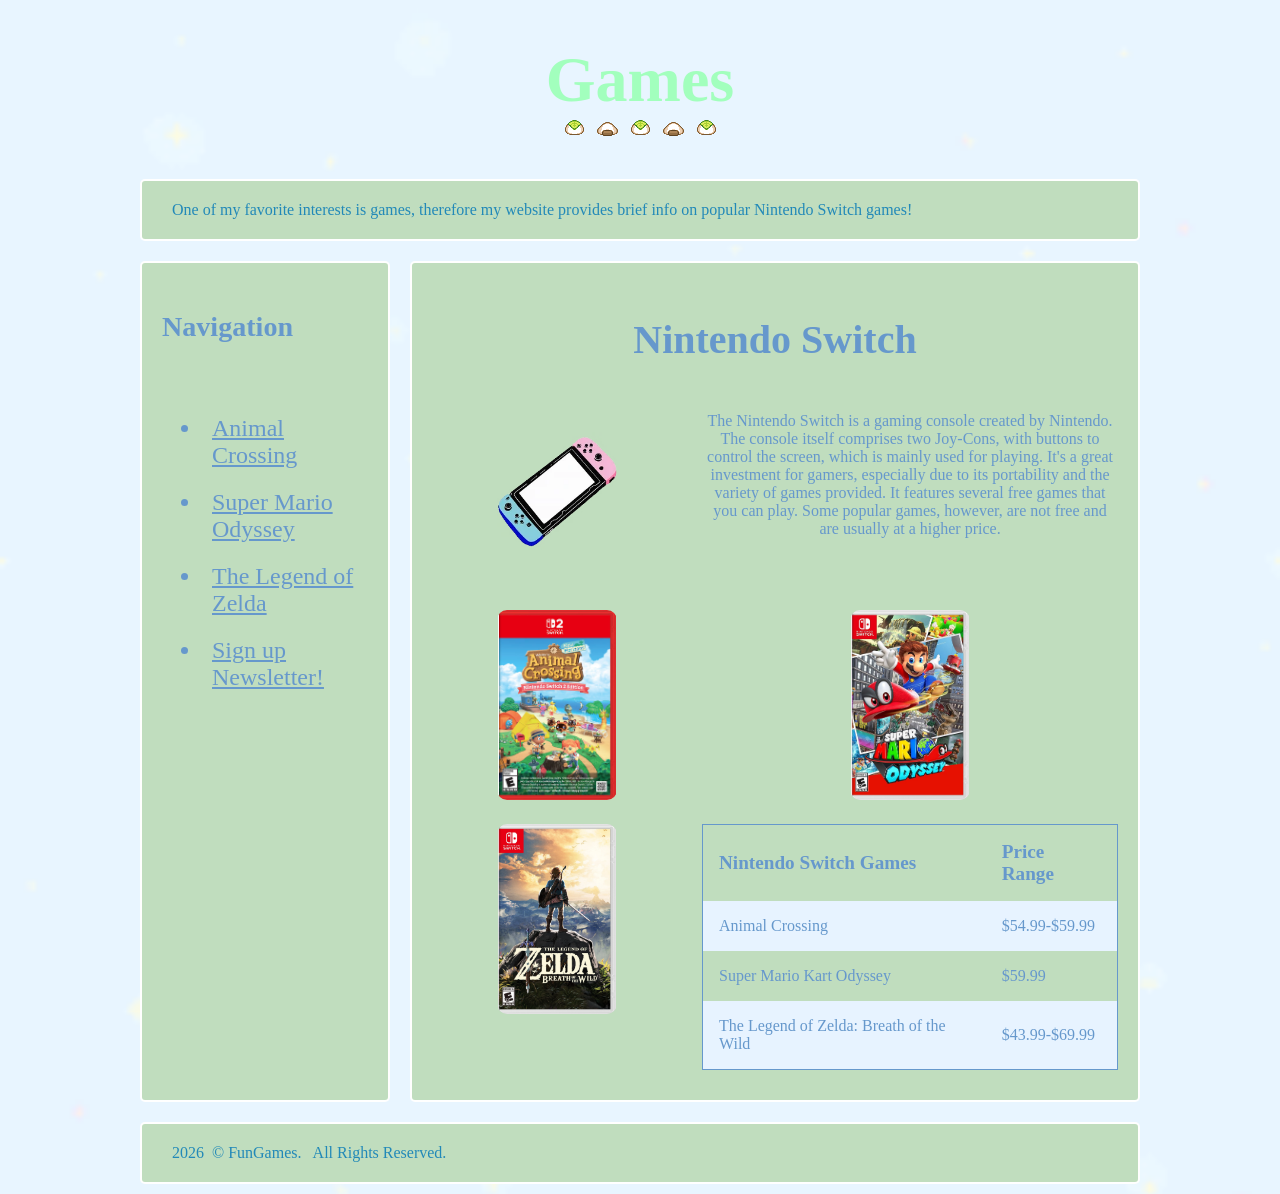
<file: index.html>
<!DOCTYPE html>
<html lang="en">
    <head>
       <link rel="preconnect" href="https://fonts.googleapis.com">
<link rel="preconnect" href="https://fonts.gstatic.com" crossorigin>
<link href="https://fonts.googleapis.com/css2?family=Caprasimo&family=Cause:wght@100..900&family=Crafty+Girls&family=Shadows+Into+Light+Two&family=Waiting+for+the+Sunrise&display=swap" rel="stylesheet">
        <meta charset="UTF-8">
        <meta name="viewport" content="width=device-width, initial-scale=1.0">
        <link rel="stylesheet" href="style.css">
        <title>Gaming</title>
          
    </head>
<body>
    <header>
        <div id="h1-container">
        <h1>Games <img src="images/171.gif" alt="gif animation"></h1>
        </div>
       
    </header>


    <div class="grid-container">
        <nav><span>One of my favorite interests is games, therefore my website provides brief info on popular Nintendo Switch games!</span></nav>

       


        <main><h2>Nintendo Switch</h2>
          <div class="grid-container">

            <div class="grid-item"><img src="images/200-2.webp" alt="GIF" ></div>
                <p>
                     The Nintendo Switch is a gaming console created by Nintendo. The console itself comprises two Joy-Cons,
                     with buttons to control the screen, which is mainly used for playing. It's a great investment for gamers, especially
                     due to its portability and the variety of games provided. It features several free games that you can play. Some 
                     popular games, however, are not free and are usually at a higher price. 
                </p>
                 <div class="grid-item"><img src="images/shopping-2.jpeg" alt="game" ></div>
                 <div class="grid-item"><img src="images/91SF0Tzmv4L._AC_UF1000,1000_QL80_.jpg" alt="game" ></div>
                 <div class="grid-item"><img src="images/The_Legend_of_Zelda_Breath_of_the_Wild_Switch_Boxart.webp" alt="game" ></div>
                 <div class="grid-item"> 

                    <table>
      <tr>
        <th>Nintendo Switch Games</th>
        <th>Price Range</th>
      </tr>
      <tr>
        <td>Animal Crossing</td>
        <td>$54.99-$59.99</td>
      </tr>
      <tr>
        <td>Super Mario Kart Odyssey</td>
        <td>$59.99</td>
      </tr>
      <tr>
        <td>The Legend of Zelda: Breath of the Wild</td>
        <td>$43.99-$69.99</td>
      </tr>
    </div>
      </table
        </div>
       </main>

       <section><h3>Navigation</h3>
        <div class="container"></div>
          <ul>
          <li><a href="game1.html">Animal Crossing</a></li>
          <li><a href="game2.html">Super Mario Odyssey</a></li>
          <li><a href="game3.html">The Legend of Zelda</a></li>
          <li><a href="contactform.html"> Sign up Newsletter!</a></li>
        </ul>
       </section>

        <footer class="page"><span>2026&ensp;&copy; FunGames.&ensp; All Rights Reserved.</span></footer>



</body>
</html>
</file>
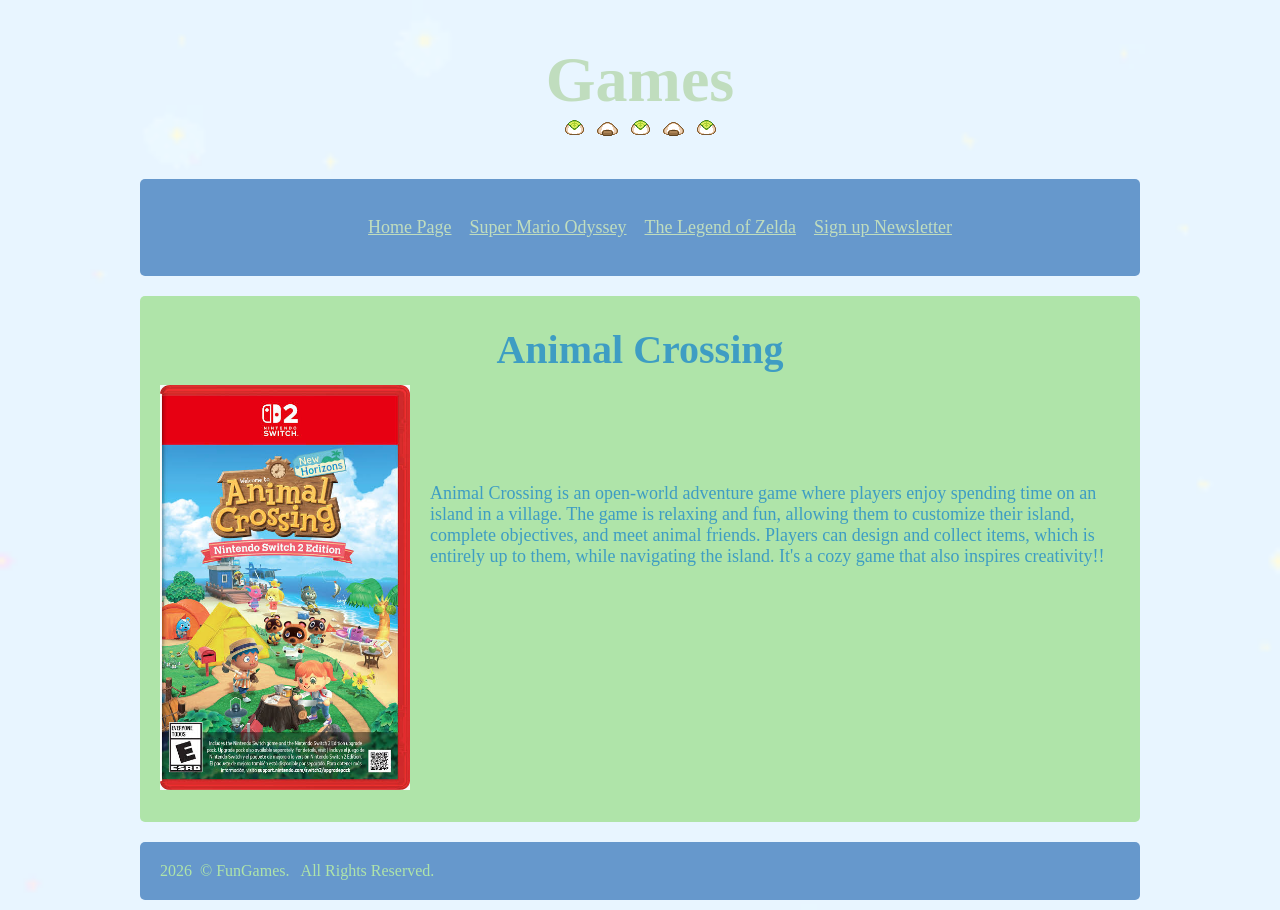
<file: game1.html>
<!DOCTYPE html>
<html lang="en">
    <head>
       <link rel="preconnect" href="https://fonts.googleapis.com">
<link rel="preconnect" href="https://fonts.gstatic.com" crossorigin>
<link href="https://fonts.googleapis.com/css2?family=Caprasimo&family=Cause:wght@100..900&family=Crafty+Girls&family=Shadows+Into+Light+Two&family=Waiting+for+the+Sunrise&display=swap" rel="stylesheet">
        <meta charset="UTF-8">
        <meta name="viewport" content="width=device-width, initial-scale=1.0">
        <link rel="stylesheet" href="styles.css">
        <title>Animal Crossing</title>
          
    </head>
<body>
    <header>
        <div id="h1-container">
        <h1>Games <img src="images/171.gif" alt="GIF"></h1>
        </div>
       
    </header>


    <div class="grid-container">
        <nav><div class="container"></div>
          <ul>
            <li><a href="index.html">Home Page</a></li>&emsp;<li><a href="game2.html">Super Mario Odyssey</a></li>&emsp;<li><a href="game3.html">The Legend of Zelda</a></li>&emsp;<li><a href="contactform.html">Sign up Newsletter</a></li>
           </ul></nav>

       


        <main><h2>Animal Crossing</h2>
          <div class="grid-container">

            <div class="grid-item"><img src="images/shopping-2.jpeg" alt="game1" ></div>
                <p>
                       Animal Crossing is an open-world adventure game where players enjoy spending time on an island in a village. 
                       The game is relaxing and fun, allowing them to customize their island, complete objectives, and meet animal friends. 
                       Players can design and collect items, which is entirely up to them, while navigating the island. It's a cozy game that also 
                       inspires creativity!!


                </p>
        </div>
       </main>

    

        <footer><span>2026&ensp;&copy; FunGames.&ensp; All Rights Reserved.</span></footer>




</body>
</html>
</file>
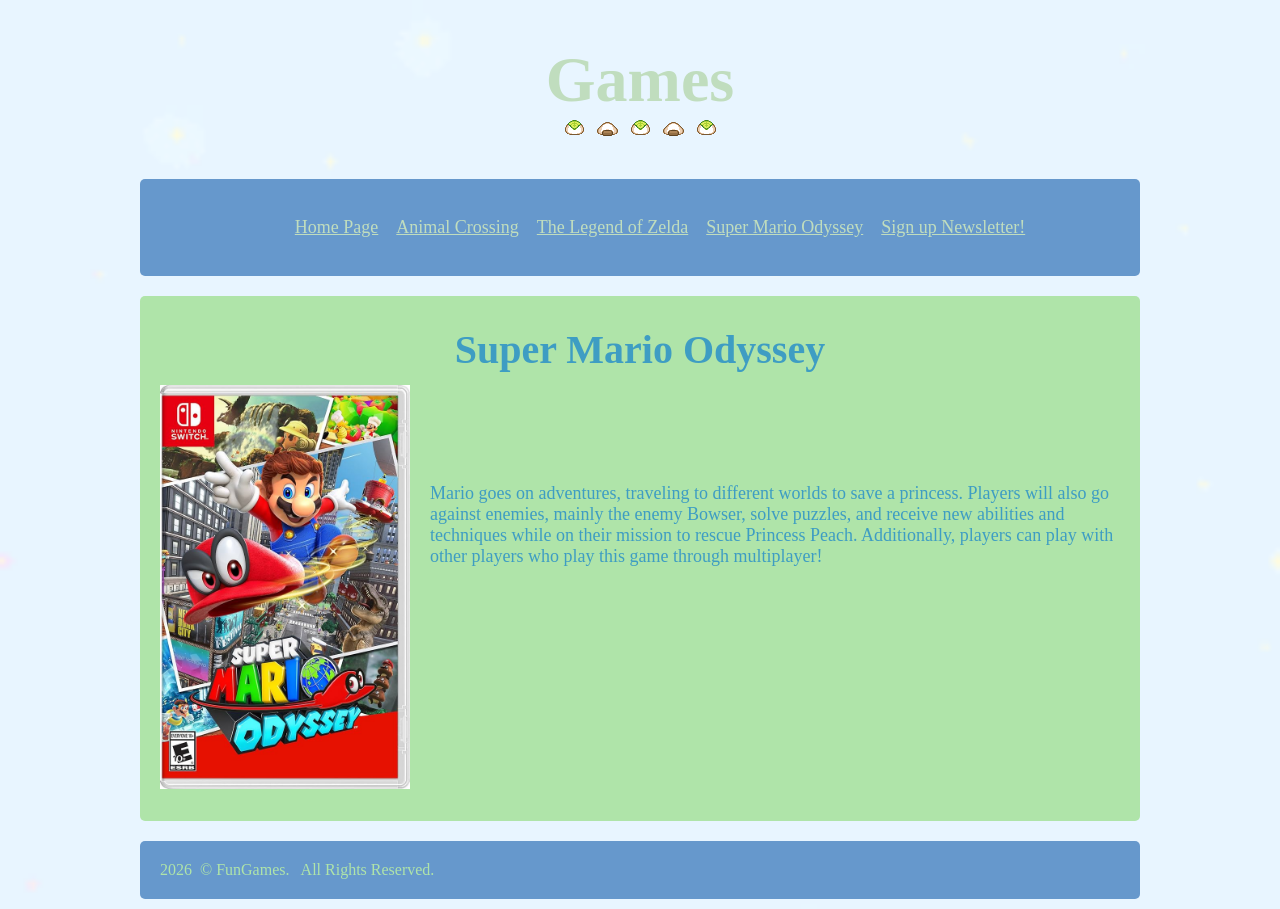
<file: game2.html>
<!DOCTYPE html>
<html lang="en">
    <head>
       <link rel="preconnect" href="https://fonts.googleapis.com">
<link rel="preconnect" href="https://fonts.gstatic.com" crossorigin>
<link href="https://fonts.googleapis.com/css2?family=Caprasimo&family=Cause:wght@100..900&family=Crafty+Girls&family=Shadows+Into+Light+Two&family=Waiting+for+the+Sunrise&display=swap" rel="stylesheet">
        <meta charset="UTF-8">
        <meta name="viewport" content="width=device-width, initial-scale=1.0">
        <link rel="stylesheet" href="styles.css">
        <title>Super Mario Odyssey</title>
          
    </head>
<body>
    <header>
        <div id="h1-container">
        <h1>Games <img src="images/171.gif" alt="GIF"></h1>
        </div>
       
    </header>


    <div class="grid-container">
        <nav><div class="container"></div>
          <ul>
            <li><a href="index.html">Home Page</a></li>&emsp;<li><a href="game1.html">Animal Crossing</a></li>&emsp;<li><a href="game3.html">The Legend of Zelda</a></li>&emsp;<li><a href="game2.html">Super Mario Odyssey</a></li>&emsp;<li><a href="contactform.html">Sign up Newsletter!</a></li>
           </ul></nav>

       


        <main><h2>Super Mario Odyssey</h2>
          <div class="grid-container">

            <div class="grid-item"><img src="images/91SF0Tzmv4L._AC_UF1000,1000_QL80_.jpg" alt="game1" ></div>
                <p>
                      Mario goes on adventures, traveling to different worlds to save a princess. Players will 
                       also go against enemies, mainly the enemy Bowser, solve puzzles, and receive new abilities and techniques
                        while on their mission to rescue Princess Peach. Additionally, players can play with other players
                        who play this game through multiplayer!
                </p>
        </div>
       </main>

    

        <footer><span>2026&ensp;&copy; FunGames.&ensp; All Rights Reserved.</span></footer>




</body>
</html>
</file>
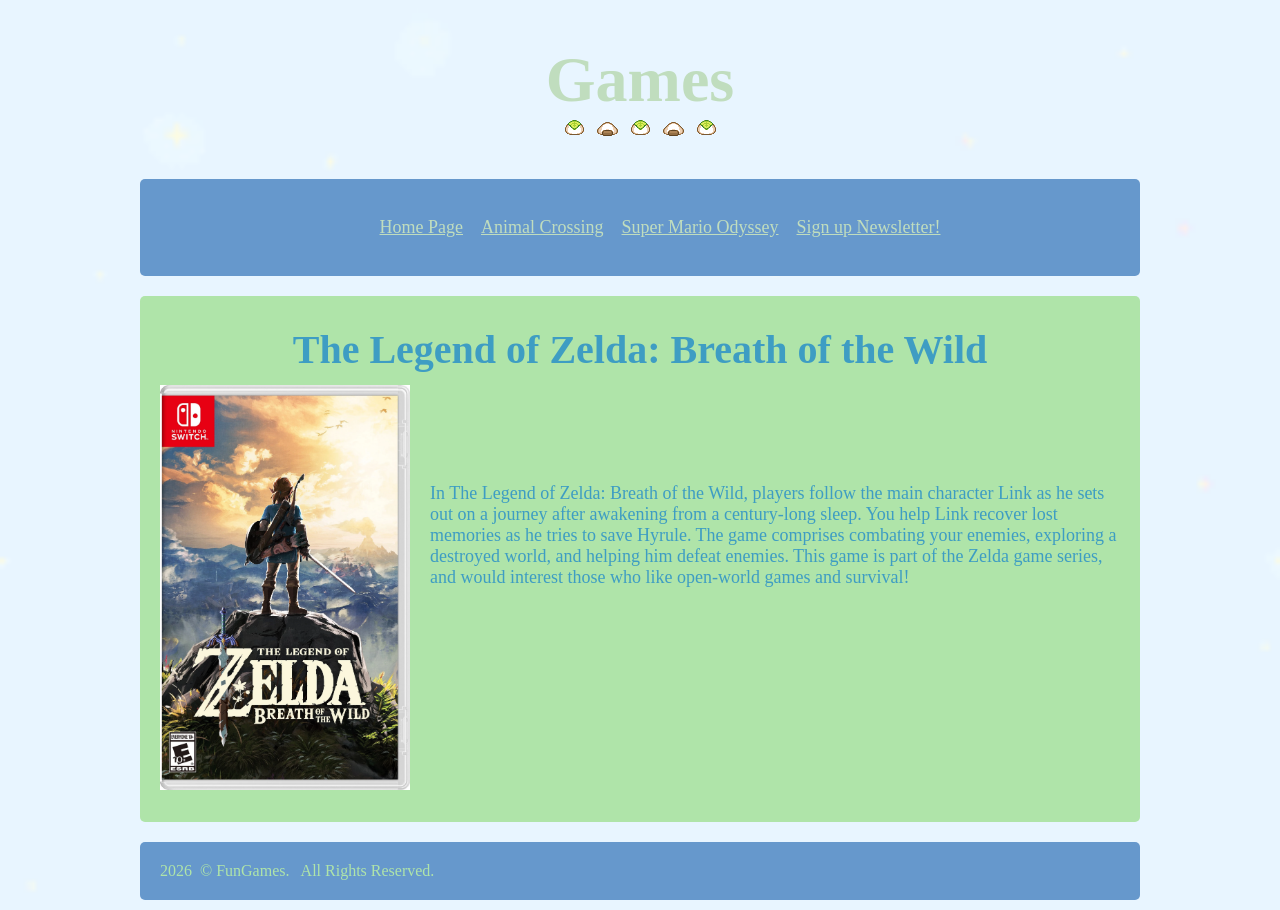
<file: game3.html>
<!DOCTYPE html>
<html lang="en">
    <head>
       <link rel="preconnect" href="https://fonts.googleapis.com">
<link rel="preconnect" href="https://fonts.gstatic.com" crossorigin>
<link href="https://fonts.googleapis.com/css2?family=Caprasimo&family=Cause:wght@100..900&family=Crafty+Girls&family=Shadows+Into+Light+Two&family=Waiting+for+the+Sunrise&display=swap" rel="stylesheet">
        <meta charset="UTF-8">
        <meta name="viewport" content="width=device-width, initial-scale=1.0">
        <link rel="stylesheet" href="styles.css">
        <title>The Legend of Zelda: Breath of the Wild</title>
          
    </head>
<body>
    <header>
        <div id="h1-container">
        <h1>Games <img src="images/171.gif" alt="GIF"></h1>
        </div>
       
    </header>


    <div class="grid-container">
        <nav><div class="container"></div>
          <ul>
            <li><a href="index.html">Home Page</a></li>&emsp;<li><a href="game1.html">Animal Crossing</a></li>&emsp;<li><a href="game2.html">Super Mario Odyssey</a></li>&emsp;<li><a href="contactform.html">Sign up Newsletter!</a></li>
           </ul></nav>

       


        <main><h2>The Legend of Zelda: Breath of the Wild</h2>
          <div class="grid-container">

            <div class="grid-item"><img src="images/The_Legend_of_Zelda_Breath_of_the_Wild_Switch_Boxart.webp" alt="game1" ></div>
                <p>
                      In The Legend of Zelda: Breath of the Wild, players follow the main character Link as he sets out on a journey after awakening from a century-long sleep.
                       You help Link recover lost memories as he tries to save Hyrule. The game comprises combating your enemies, 
                       exploring a destroyed world, and helping him defeat enemies. This game is part of the Zelda game series, and would interest those who like open-world games 
                       and survival!
                </p>
        </div>
       </main>

    

        <footer><span>2026&ensp;&copy; FunGames.&ensp; All Rights Reserved.</span></footer>




</body>
</html>
</file>
<file: style.css>
@import url('https://fonts.googleapis.com/css2?family=Caprasimo&family=Cause:wght@100..900&family=Crafty+Girls&family=Shadows+Into+Light+Two&family=Waiting+for+the+Sunrise&display=swap');


.grid-container {
max-width: 1000px;
margin:10px auto;
display:grid;
grid-gap: 20px;
grid-template-columns: 250px minmax(0, 1fr);
overflow: hidden;
}

body {
    background-image: url(images/tumblr_inline_n1t6h3Dyh61qfc9y0540.gif);
    background-repeat: no-repeat;
    background-size: cover;
}



  nav, main, section, footer {
    border: #ffffff 2px solid;
    border-radius: 5px;
    padding: 20px;
    color: #6698cc;
}

nav {
    grid-row:  1/2;
    grid-column: 1/3;
    background-color: #c0ddbe;
}


header {
    text-align: center;
    margin: 10px auto;
    padding: 0%;
    font-family: "Crafty Girls", cursive;
    color: lab(93.21% -39.48 22.88);
    font-size: xx-large;
    gap: 10px;
    transition: transform 0.10s ease;
    animation-name: move;
    animation-duration: 10s;
    animation-iteration-count: infinite;
    font-size: xx-large;
}

@keyframes move {
    0% {color: rgb(142, 183, 255);}
    50% {color: #c0ddbe;  }
    100% {color: rgb(255, 238, 109); }
}
    


main {
    grid-row: 2/3;
    grid-column: 2/3;
    background-color: #c0ddbe;
    font-family: "Crafty Girls", cursive;
    text-align: center;
}

section {
    grid-row: 2/3;
    grid-column: span 1;
    background: #c0ddbe;
    font-family: "Crafty Girls", cursive;
    font-size: x-large;
}

footer {
    grid-row: span 3;
    grid-column: span 2;
    background-color: #c0ddbe;
}

h2 {
    text-align: center;
    font-size: 30pt;
}

h3 {
    font-family: "Crafty Girls", cursive;
    color: #6698cc;
    font-size: x-larger;
    animation: colorRotate 10s linear infinite;
}


@keyframes colorRotate {
  from {
    filter: hue-rotate(0deg) brightness(140%);
  }
  to {
    filter: hue-rotate(360deg) brightness(100%);
  }
}


#h1-container {
 display: block;
 align-items: center;
 gap: 10px;
}

#h1-container img{
    align-items: center;
    display: block;
    margin: auto;
}

li {
    padding: 10px;
    gap: 5px;
    
}

a {
    font-family: "Crafty Girls", cursive;
    color: #6698cc;
}

.container {
    display: grid;
    gap: 10px;
    padding: 5px;
    grid-template-columns: repeat(auto-fit, minmax(200px, 1fr))
}


.grid-item img {
   object-fit: contain;
    width: 120px;
    height: 190px;
    border-radius: 10px;
}


span {
    margin: 10px;
    color: #2289b8;
    font-family:"Crafty Girls", cursive; 
    
}

* {
  box-sizing: border-box;
}



table {
  border-collapse: collapse;
  border-spacing: 0;
  width: 100%;
  height: 0;
  border: 1px solid #6698cc
}

 th, td {
  text-align: left;
  padding: 16px;
}

tr:nth-child(even) {
  background-color: #e7f3ff;
}

th {
    font-size: larger;
}


* {
  cursor: url('https://cdn.cursors-4u.net/css-previews/monster-the-legend-of-zelda-6f2f22ae-css.webp') 0 0, auto !important;
}
</file>
<file: styles.css>
@import url('https://fonts.googleapis.com/css2?family=Caprasimo&family=Cause:wght@100..900&family=Crafty+Girls&family=Shadows+Into+Light+Two&family=Waiting+for+the+Sunrise&display=swap');


.grid-container {
max-width: 1000px;
margin:10px auto;
display:grid;
grid-gap: 20px;
grid-template-columns: 250px minmax(0, 1fr);
overflow: hidden;
}

body {
    background-image: url(images/tumblr_inline_n1t6h3Dyh61qfc9y0540.gif);
    background-repeat: no-repeat;
    background-size: cover;
}



  nav, main, section, footer {
    border-radius: 5px;
    padding: 20px;
    color:#3e9dc3;
}


header {
    text-align: center;
    margin: 10px auto;
    padding: 0%;
    font-family: "Crafty Girls", cursive;
    color: #c0ddbe;
    font-size: xx-large;
    gap: 10px;
    transition: transform 0.10s ease;
    animation-name: move;
    animation-duration: 10s;
    animation-iteration-count: infinite;
    font-size: xx-large;
}

@keyframes move {
    0% {color: rgb(255, 238, 109); }
    50% {color: #c0ddbe;  }
    100% {color: rgb(142, 183, 255);}
}
    

nav {
    grid-row: 1/2;
    grid-column: 1/3;
    background-color: #6698cc;
}


main {
    grid-row: 2/3;
    grid-column: span 2;
    background-color: #afe4a9;
    font-family: "Crafty Girls", cursive;
}


footer {
    grid-row: span 3;
    grid-column: span 2;
    background-color: #6698cc;
    font-family: "Crafty Girls", cursive;

}

h2 {
    text-align: center;
    font-size: 30pt;
    margin: 10px;
}

#h1-container {
 display: block;
 align-items: center;
 gap: 10px;
}

#h1-container img{
    align-items: center;
    display: block;
    margin: auto;
}

li{
    display: inline-block;
    margin: 0px;
    text-align: center;

}

ul, a {
    font-family: "Crafty Girls", cursive;
    color: #c0ddbe;
    text-align: center;
    font-size: large;
}

.container {
    container {
    display: grid;
    gap: 10px;
    padding: 5px;
    grid-template-columns: repeat(auto-fit, minmax(200px, 1fr));
    
}
}



.grid-item img {
   object-fit: contain;
    width: 100%;
    height:100%;
}

p {
    font-size: large;
    text-align: left;
    margin-top: 100px;
}

   span {
    color:  #afe4a9;;
}

* {
  cursor: url('https://cdn.cursors-4u.net/css-previews/monster-the-legend-of-zelda-6f2f22ae-css.webp') 0 0, auto !important;
}
</file>
